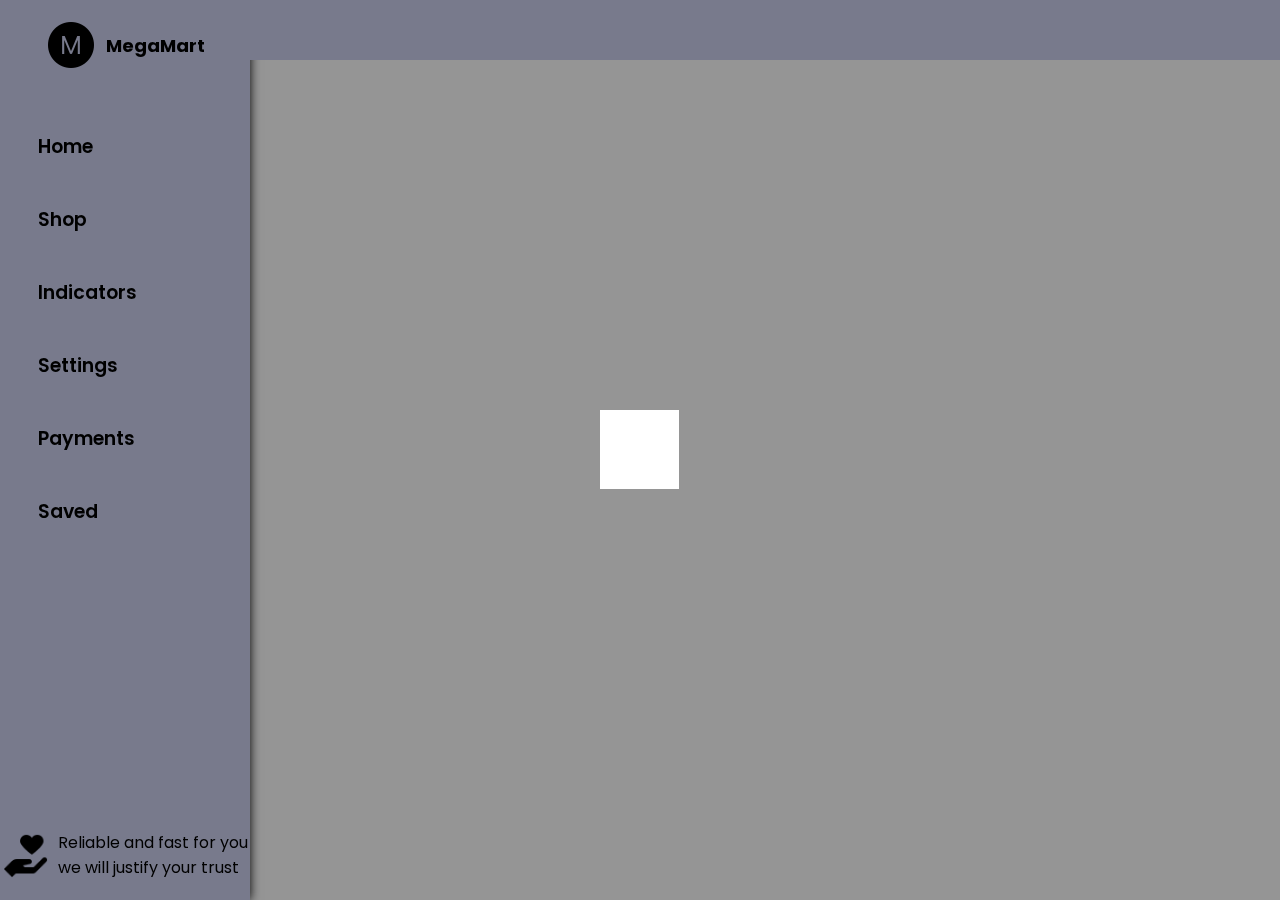
<file: index.html>
<!DOCTYPE html>
<html lang="en">
<head>
    <meta charset="UTF-8">
    <meta name="viewport" content="width=device-width, initial-scale=1.0">
    <title>M market online shop</title>
    <link rel="icon" href="imgs/aside log.png">
    <link rel="stylesheet" href="css/style.css">
    <!-- google font -->
    <link rel="preconnect" href="https://fonts.googleapis.com">
    <link rel="preconnect" href="https://fonts.gstatic.com" crossorigin>
    <link href="https://fonts.googleapis.com/css2?family=Poppins:ital,wght@0,100;0,200;0,300;0,400;0,500;0,600;0,700;0,800;0,900;1,100;1,200;1,300;1,400;1,500;1,600;1,700;1,800;1,900&display=swap" rel="stylesheet">
    <!-- font awesome  -->
    <link rel="stylesheet" href="https://cdnjs.cloudflare.com/ajax/libs/font-awesome/6.6.0/css/all.min.css" integrity="sha512-Kc323vGBEqzTmouAECnVceyQqyqdsSiqLQISBL29aUW4U/M7pSPA/gEUZQqv1cwx4OnYxTxve5UMg5GT6L4JJg==" crossorigin="anonymous" referrerpolicy="no-referrer" />
</head>
<body>
    <div class="loader">
        <div class="sk-cube-grid">
            <div class="sk-cube sk-cube1"></div>
            <div class="sk-cube sk-cube2"></div>
            <div class="sk-cube sk-cube3"></div>
            <div class="sk-cube sk-cube4"></div>
            <div class="sk-cube sk-cube5"></div>
            <div class="sk-cube sk-cube6"></div>
            <div class="sk-cube sk-cube7"></div>
            <div class="sk-cube sk-cube8"></div>
            <div class="sk-cube sk-cube9"></div>
          </div>
    </div>
<div class="container">
    
    <aside>
        <div class="saidbar__logo">
            <a href="index.html">
                <img src="images/aside log.png" alt="">
                <b>MegaMart</b>
            </a>
        </div>
       
        <div class="saidbar__body">
            <div class="saidbar__collection">
                <ul>
                    <li>
                        <span>
                            <a href="#"><i class="fa-solid fa-house"></i>Home</a>
                        </span>
                    </li>
                    <li>
                        <span>
                            <a href="#"><i class="fa-solid fa-cart-shopping"></i>Shop</a>
                        </span>
                    </li>
                    <li>
                        <span>
                            <a href="#"><i class="fas fa-chart-line"></i>Indicators</a>
                        </span>
                    </li>
                    <li>
                        <span>
                            <a href="#"> <i class="fa-solid fa-gear"></i>Settings</a>
                        </span>
                    </li>
                    <li>
                        <span>
                            <a href="#"> <i class="fa-brands fa-paypal"></i>Payments</a>
                        </span>
                    </li>
                    <li>
                        <span>
                            <a href="#"><i class="fa-solid fa-cloud"></i>Saved</a>
                        </span>
                    </li>
                </ul>
            </div>

            <div class="saidbar__footer">
                <img src="images/trust.png" alt="">
                <div>
                    <p>Reliable and fast for you</p>
                    <p>we will justify your trust</p>
                </div>
            </div>
        </div>
    </aside>

    <main>
        <div class="filter">
        </div>
        <div class="categories__wrapper">
        </div>
    </main>
</div>
    <script src="allJS/app.js"></script>
</body>
</html>
</file>
<file: css/style.css>
*{
    padding: 0;
    margin: 0;
    box-sizing: border-box;
}
body{
    font-family: "Poppins", system-ui, -apple-system, BlinkMacSystemFont, 'Segoe UI', Roboto, Oxygen, Ubuntu, Cantarell, 'Open Sans', 'Helvetica Neue', sans-serif;
}

:root{
    --color-1: #cdd1f0;
    --color-2: #e7eaf6;
    --color-3: #E74C3C;
    --color-4: #d9e1e4;
}
a{
    text-decoration: none;
}
ul{
    list-style: none;
}

.loader{
    position: fixed;
    width: 100%;
    height: 100vh;
    background-color: #0000006a;
    z-index: 1001;
    display: flex;
    align-items: center;
    justify-content: center;
}

/* loader  */
.sk-cube-grid {
    width: 80px;
    height: 80px;
    margin: 100px auto;
}
  .sk-cube-grid .sk-cube {
    width: 33%;
    height: 33%;
    background-color: #ffffff;
    float: left;
    -webkit-animation: sk-cubeGridScaleDelay 1.3s infinite ease-in-out;
            animation: sk-cubeGridScaleDelay 1.3s infinite ease-in-out; 
  }
  .sk-cube-grid .sk-cube1 {
    -webkit-animation-delay: 0.2s;
            animation-delay: 0.2s; }
  .sk-cube-grid .sk-cube2 {
    -webkit-animation-delay: 0.3s;
            animation-delay: 0.3s; }
  .sk-cube-grid .sk-cube3 {
    -webkit-animation-delay: 0.4s;
            animation-delay: 0.4s; }
  .sk-cube-grid .sk-cube4 {
    -webkit-animation-delay: 0.1s;
            animation-delay: 0.1s; }
  .sk-cube-grid .sk-cube5 {
    -webkit-animation-delay: 0.2s;
            animation-delay: 0.2s; }
  .sk-cube-grid .sk-cube6 {
    -webkit-animation-delay: 0.3s;
            animation-delay: 0.3s; }
  .sk-cube-grid .sk-cube7 {
    -webkit-animation-delay: 0s;
            animation-delay: 0s; }
  .sk-cube-grid .sk-cube8 {
    -webkit-animation-delay: 0.1s;
            animation-delay: 0.1s; }
  .sk-cube-grid .sk-cube9 {
    -webkit-animation-delay: 0.2s;
            animation-delay: 0.2s; }
  @-webkit-keyframes sk-cubeGridScaleDelay {
    0%, 70%, 100% {
      -webkit-transform: scale3D(1, 1, 1);
              transform: scale3D(1, 1, 1);
    } 35% {
      -webkit-transform: scale3D(0, 0, 1);
              transform: scale3D(0, 0, 1); 
    }
  }
  @keyframes sk-cubeGridScaleDelay {
    0%, 70%, 100% {
      -webkit-transform: scale3D(1, 1, 1);
              transform: scale3D(1, 1, 1);
    } 35% {
      -webkit-transform: scale3D(0, 0, 1);
              transform: scale3D(0, 0, 1);
    } 
  }
/* loader end  */

.container {
    display: flex;
    height: 100vh;
    align-items: stretch; 
}

aside {
    width: 300px;
    height: 100vh; 
    position: fixed;
    top: 0;
    left: 0;
    display: flex;
    flex-direction: column;
    background-color: var(--color-1);
    box-shadow: 0 0 10px #000;
}
.saidbar__logo{
    display: flex;
    align-items: center;
    justify-content: center;
    margin: 20px 0 40px;
    width: 100%;
}
.saidbar__logo img{
    width: 50px;
    height: 50px;
    transition: .4s ease-in-out;
}
.saidbar__logo a{
    display: flex;
    gap: 10px;
    align-items: center;
    color: #000;
    font-size: 18px;
}
.saidbar__body{
    display: flex;
    flex-direction: column;
    justify-content: space-between;
    height: 100%;
}
.saidbar__footer{
    display: flex;
    width: 100%;
    align-items: center;
    justify-content: center;
    margin-bottom: 20px;
    gap: 10px;
    cursor: pointer;
}
.saidbar__footer img{
    width: 45px;
    height: 45px;
}
.saidbar__collection{
    width: 100%;
    display: flex;
    flex-direction: column;
}
.saidbar__collection ul li{
    padding: 22px 28px;
    cursor: pointer;
}
.saidbar__collection ul li span a{
    display: flex;
    align-items: center;
    gap: 10px;
    color: #000;
    font-weight: 600;
    font-size: 19px;
}
.saidbar__collection ul li:hover{
    background-color: var(--color-1);
}
.saidbar__collection ul li:hover span{
    filter: brightness(0)invert(1)
}
main{
    width: calc(100% - 300px);
    position: absolute;
    right: 0;
}
main {
    width: calc(100% - 300px);
}
main .categories__wrapper ul{
    display: flex;
    white-space: nowrap;
    align-items: center;
    overflow-x: scroll;
    gap: 15px;
    padding: 10px 40px;
}
.categories__wrapper{
    width: 98%;
    margin: 0px auto;
}
.more{
    display: block;
    margin: 40px auto;
    padding: 12px 25px;
}
.grid__card{
    display: grid;
    grid-template-columns: repeat(4,1fr);
    grid-gap: 30px;
    padding-top: 30px;
}
/* card style start  */
.card{
    display: flex;
    flex-direction: column;
    gap: 25px;
    height: 420px;
    background-color: var(--color-2);
    padding: 10px 10px;
    border-radius: 10px;
    overflow: hidden;
    transition: .5s ease-in-out;
    border: 1px solid #00000049;
    box-shadow: rgba(0, 0, 0, 0.1) 0px 10px 50px;
}
.card img{
    width: 40px;
    height: 0px;
}
.card:hover{
    background-color: var(--color-1);
}
.card:hover button{
    background-color: var(--color-2);
    color: #000;
}
.card img{
    width: 100%;
    height: 50%;
    transition: .3s ease-in-out;
    object-fit: contain;
}
.card strong{
    font-size: 20px;
}
.card div{
    display: flex;
    align-items: center;
    justify-content: space-between;
}
.card strong{
    text-align: center;
}
.add{
    width: 40px;
    height: 40px;
    border-radius: 10px;
    border: 0;
    background-color: var(--color-1);
    color: #fff;
    cursor: pointer;
    transition: .3s ease-in-out;
}
.more{
    background-color: var(--color-1);
    color: #fff;
    border-radius: 10px;
    border: 0;
    cursor: pointer;
    transition: .3s;
    padding: 10px 35px;
}
.more:hover{
    background-color: var(--color-2);
    color: #fff;
}
/* card style end  */
.filter{
    position: sticky;
    top: 0;
    right: 0;
    z-index: 50;
    display: flex;
    align-items: center;
    gap: 20px;
    white-space: nowrap;
    overflow-x: scroll;
    padding: 30px 30px;
    background-color: var(--color-1);
}
.filter::-webkit-scrollbar {
    height: 10px;
}
.filter::-webkit-scrollbar-track {
    background: var(--color-2);
}
.filter::-webkit-scrollbar-thumb {
    background-color: var(--color-1); 
    border-radius: 10px; 
    border: 2px solid var(--color-2); 
}

.filter data{
    color: #000;
    background-color: var(--color-2);
    padding: 8px 16px;
    border-radius: 10px;
    transition: .3s ease-in-out;
    cursor: pointer;
}
.filter data:hover{
    color: #000;
}







@media (max-width: 1400px) {
    .grid__card {
        grid-template-columns: repeat(3, 1fr);
    }

    aside {
        width: 250px; 
    }

    main {
        width: calc(100% - 250px);
    }
}

@media (max-width: 1250px) {
    .grid__card {
        grid-template-columns: repeat(2, 1fr);
    }

    aside {
        width: 220px;
    }

    main {
        width: calc(100% - 220px);
    }
}

@media (max-width: 970px) {
    .grid__card {
        grid-template-columns: repeat(1, 1fr);
    }

    aside {
        width: 200px;
    }

    main {
        width: calc(100% - 200px);
    }
}

@media (max-width: 768px) {
    .filter {
        flex-direction: column;
        gap: 10px;
    }

    .card {
        height: auto;
    }

    .saidbar__logo img {
        width: 40px;
        height: 40px;
    }
}

@media (max-width: 576px) {
    aside {
        width: 100%;
        position: relative; 
    }

    main {
        width: 100%;
    }

    .filter {
        padding: 15px;
        gap: 10px;
    }

    .saidbar__collection ul li {
        padding: 15px 10px;
    }

    .card {
        padding: 15px 5px;
    }

    .more {
        padding: 10px 20px;
    }
}
</file>
